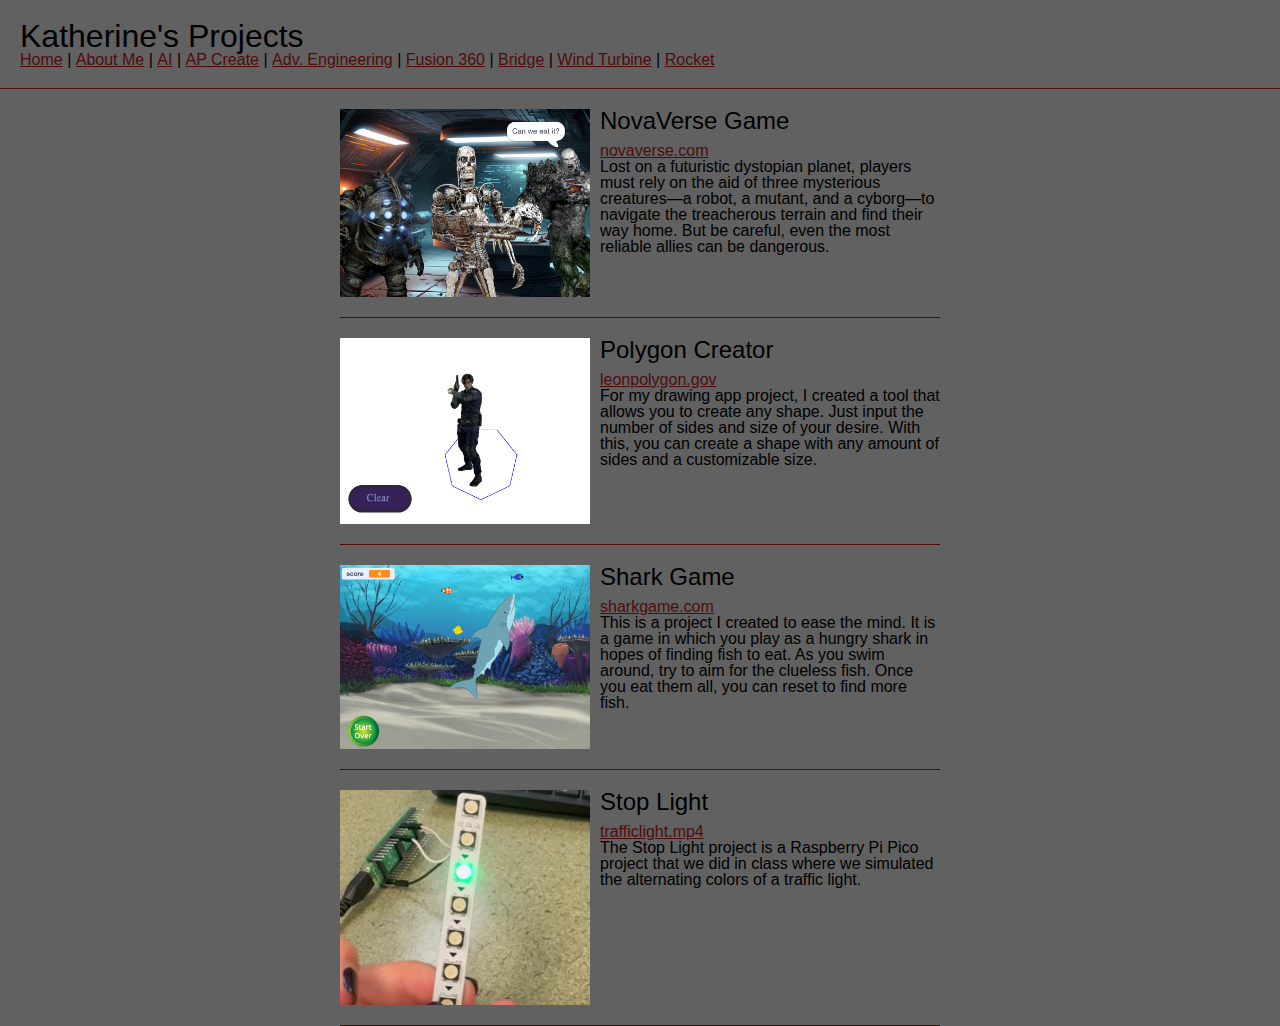
<file: index.html>
<!DOCTYPE html>
<html>

<head>
  <meta charset="utf-8">
  <meta name="viewport" content="width=device-width">
  <title>Katherine's Projects</title>
  <link href="reset.css" rel="stylesheet" type="text/css" />
  <link href="style.css" rel="stylesheet" type="text/css" />
</head>

  <body>
    <header>
      <h1>Katherine's Projects</h1>
      <nav>
        <ul>
          <li><a href="index.html">Home</a></li>
          <li>|</li>
          <li><a href="aboutme.html">About Me</a></li>
          <li>|</li>
          <li><a href="AI.html">AI</a></li>
          <li>|</li>
          <li><a href="AP Create.html">AP Create</a></li>
          <li>|</li>
          <li><a href="Adv. Engineering.html">Adv. Engineering</a></li>
          <li>|</li>
          <li><a href="Fusion 360.html">Fusion 360</a></li>
          <li>|</li>
          <li><a href="bridge.html">Bridge</a></li>
          <li>|</li>
          <li><a href="Wind Turbine.html">Wind Turbine</a></li>
          <li>|</li>
          <li><a href="Rocket.html">Rocket</a></li>
        </ul>
      </nav>
    </header>
<div id="project-container">
  <!-- start of project template -->
  <div class="project">
    <img src="img/scratchgame1.png" alt="NovaVerse screenshot" />
    <h2>NovaVerse Game</h2>
    <p><a href="https://scratch.mit.edu/projects/892056890/">novaverse.com</a></p>
    <p>Lost on a futuristic dystopian planet, players must rely on the aid of three mysterious creatures—a robot, a mutant, and a cyborg—to navigate the treacherous terrain and find their way home. But be careful, even the most reliable allies can be dangerous.</p>
    <div class="clear"></div>
  </div>
  <!-- end of project template -->
  <div class="project">
    <img src="img/polygoncreator.png" alt="Leon Polygon screenshot" />
    <h2>Polygon Creator</h2>
    <p><a href="https://scratch.mit.edu/projects/899092786/">leonpolygon.gov</a></p>
    <p>For my drawing app project, I created a tool that allows you to create any shape. Just input the number of sides and size of your desire. With this, you can create a shape with any amount of sides and a customizable size. </p>
    <div class="clear"></div>
  </div>
  <div class="project">
    <img src="img/personalproject.png" alt="Shark game screenshot" />
    <h2>Shark Game</h2>
    <p><a href="https://scratch.mit.edu/projects/890169931/">sharkgame.com</a></p>
    <p>This is a project I created to ease the mind. It is a game in which you play as a hungry shark in hopes of finding fish to eat. As you swim around, try to aim for the clueless fish. Once you eat them all, you can reset to find more fish.</p>
    <div class="clear"></div>
  </div>
    <div class="project">
      <img src="img/Screenshot 2024-05-10 1.49.22 PM.png" alt="Stop Light image" />
      <h2>Stop Light</h2>
      <p><a href="https://youtube.com/shorts/AUUl44_bwQA">trafficlight.mp4</a></p>
      <p>The Stop Light project is a Raspberry Pi Pico project that we did in class where we simulated the alternating colors of a traffic light.</p>
      <div class="clear"></div>
  </div>
</div>
</body>
</html>
</file>
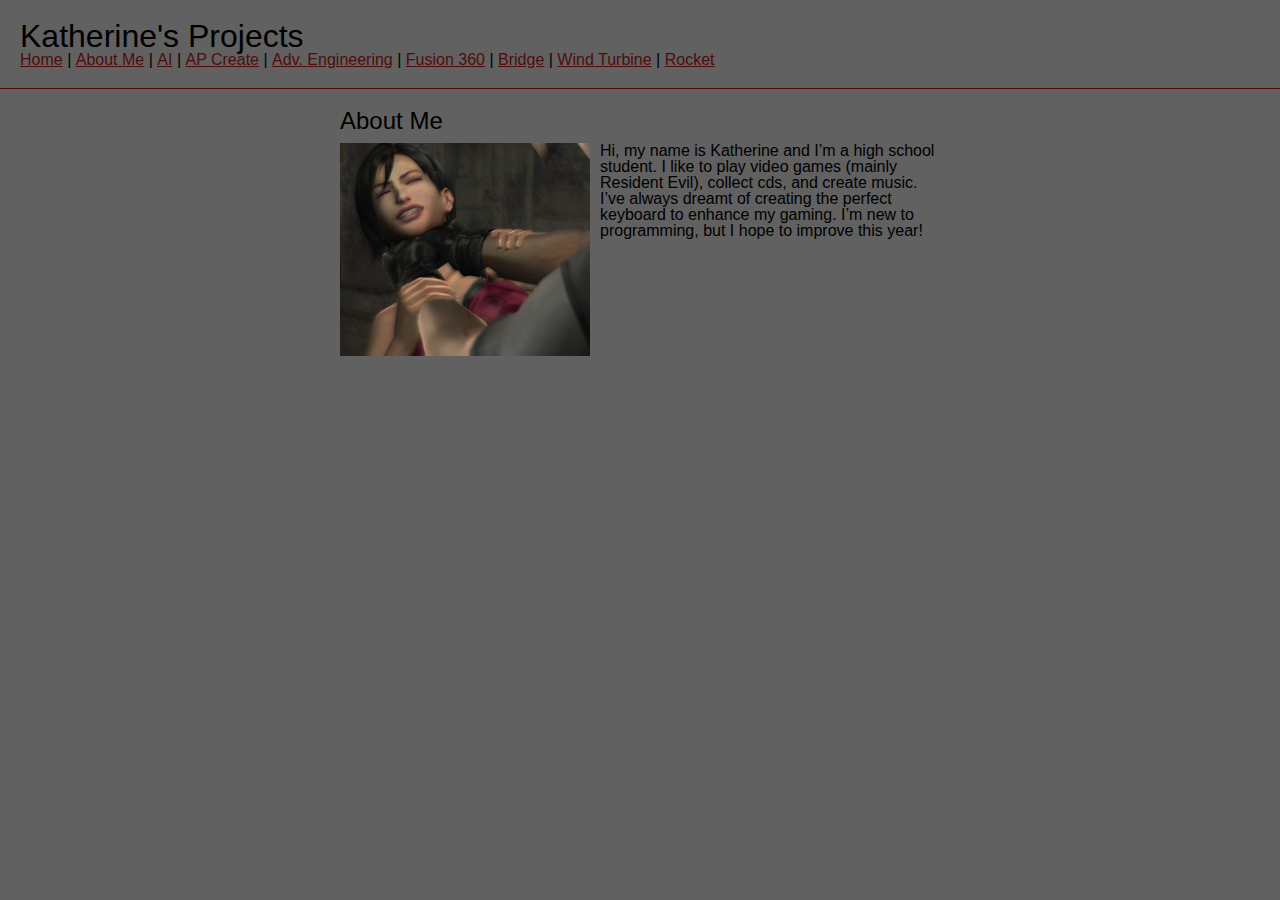
<file: aboutme.html>
<!DOCTYPE html>
<html>

<head>
  <meta charset="utf-8">
  <meta name="viewport" content="width=device-width">
  <title>Katherine's Projects</title>
  <link href="reset.css" rel="stylesheet" type="text/css" />
  <link href="style.css" rel="stylesheet" type="text/css" />
</head>

  <body>
    <header>
      <h1>Katherine's Projects</h1>
      <nav>
        <ul>
          <li><a href="index.html">Home</a></li>
          <li>|</li>
          <li><a href="aboutme.html">About Me</a></li>
          <li>|</li>
          <li><a href="AI.html">AI</a></li>
          <li>|</li>
          <li><a href="AP Create.html">AP Create</a></li>
          <li>|</li>
          <li><a href="Adv. Engineering.html">Adv. Engineering</a></li>
          <li>|</li>
          <li><a href="Fusion 360.html">Fusion 360</a></li>
          <li>|</li>
          <li><a href="bridge.html">Bridge</a></li>
          <li>|</li>
          <li><a href="Wind Turbine.html">Wind Turbine</a></li>
          <li>|</li>
          <li><a href="Rocket.html">Rocket</a></li>
        </ul>
      </nav>
    </header>
  <div id="aboutme">
    <h2>About Me</h2>
    <img src="img/bioimage.jpg"/>
    <p>Hi, my name is Katherine and I’m a high school student. I like to play video games (mainly Resident Evil), collect cds, and create music. I’ve always dreamt of creating the perfect keyboard to enhance my gaming. I’m new to programming, but I hope to improve this year!</p>
  </div>
</body>
</html>
</file>
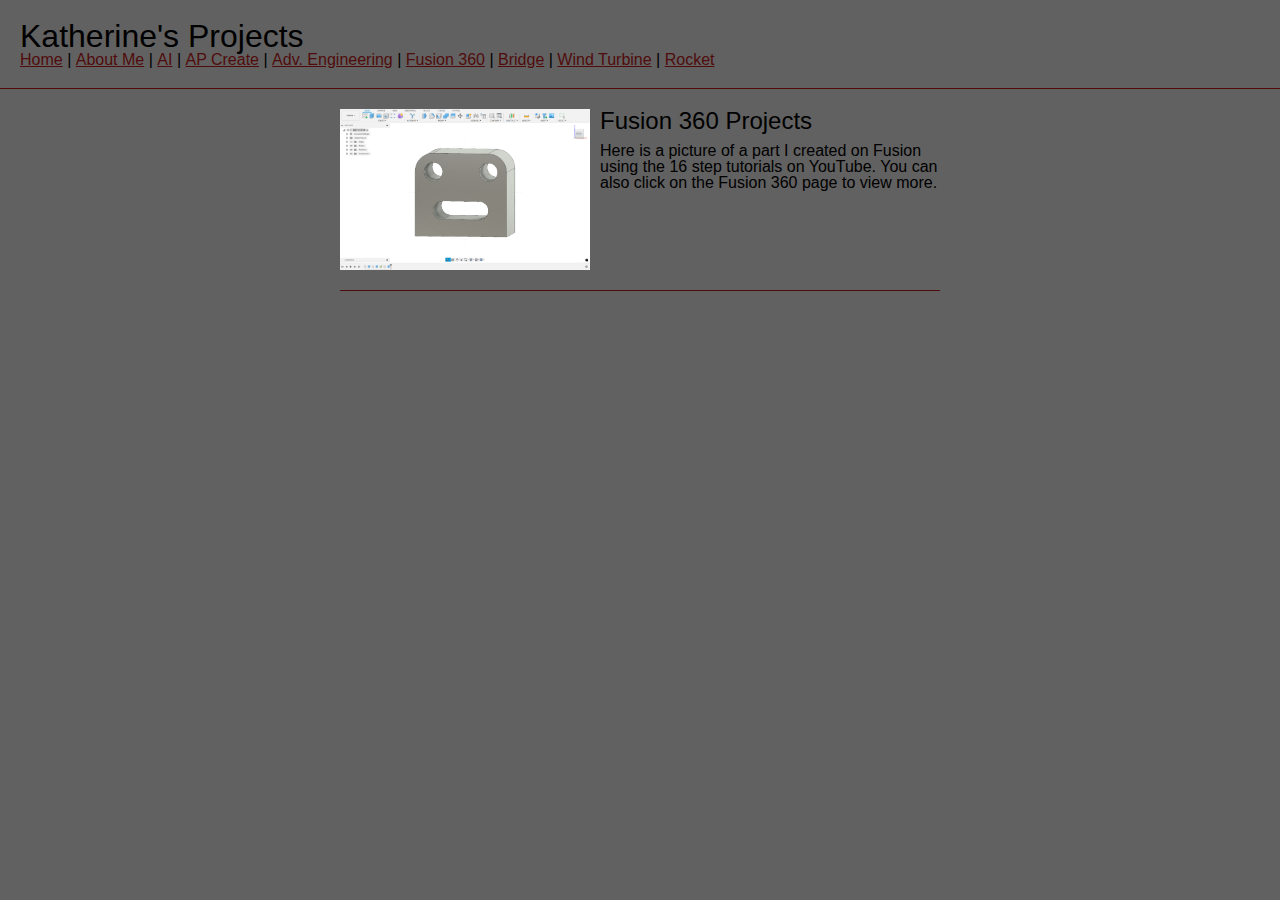
<file: Adv. Engineering.html>
<!DOCTYPE html>
<html>

<head>
  <meta charset="utf-8">
  <meta name="viewport" content="width=device-width">
  <title>Katherine's Projects</title>
  <link href="reset.css" rel="stylesheet" type="text/css" />
  <link href="style.css" rel="stylesheet" type="text/css" />
</head>

  <body>
    <header>
      <h1>Katherine's Projects</h1>
      <nav>
        <ul>
          <li><a href="index.html">Home</a></li>
          <li>|</li>
          <li><a href="aboutme.html">About Me</a></li>
          <li>|</li>
          <li><a href="AI.html">AI</a></li>
          <li>|</li>
          <li><a href="AP Create.html">AP Create</a></li>
          <li>|</li>
          <li><a href="Adv. Engineering.html">Adv. Engineering</a></li>
          <li>|</li>
          <li><a href="Fusion 360.html">Fusion 360</a></li>
          <li>|</li>
          <li><a href="bridge.html">Bridge</a></li>
          <li>|</li>
          <li><a href="Wind Turbine.html">Wind Turbine</a></li>
          <li>|</li>
          <li><a href="Rocket.html">Rocket</a></li>
        </ul>
      </nav>
    </header>
<div id="project-container">
  <!-- start of project template -->
  <div class="project">
    <img src="img/part6.png" alt="Fusion 360 Part 6 screenshot" />
    <h2>Fusion 360 Projects</h2>
    <p>Here is a picture of a part I created on Fusion using the 16 step tutorials on YouTube. You can also click on the Fusion 360 page to view more.</p>
    <div class="clear"></div>
  </div>
  <!-- end of project template -->
</div>
</body>
</html>
</file>
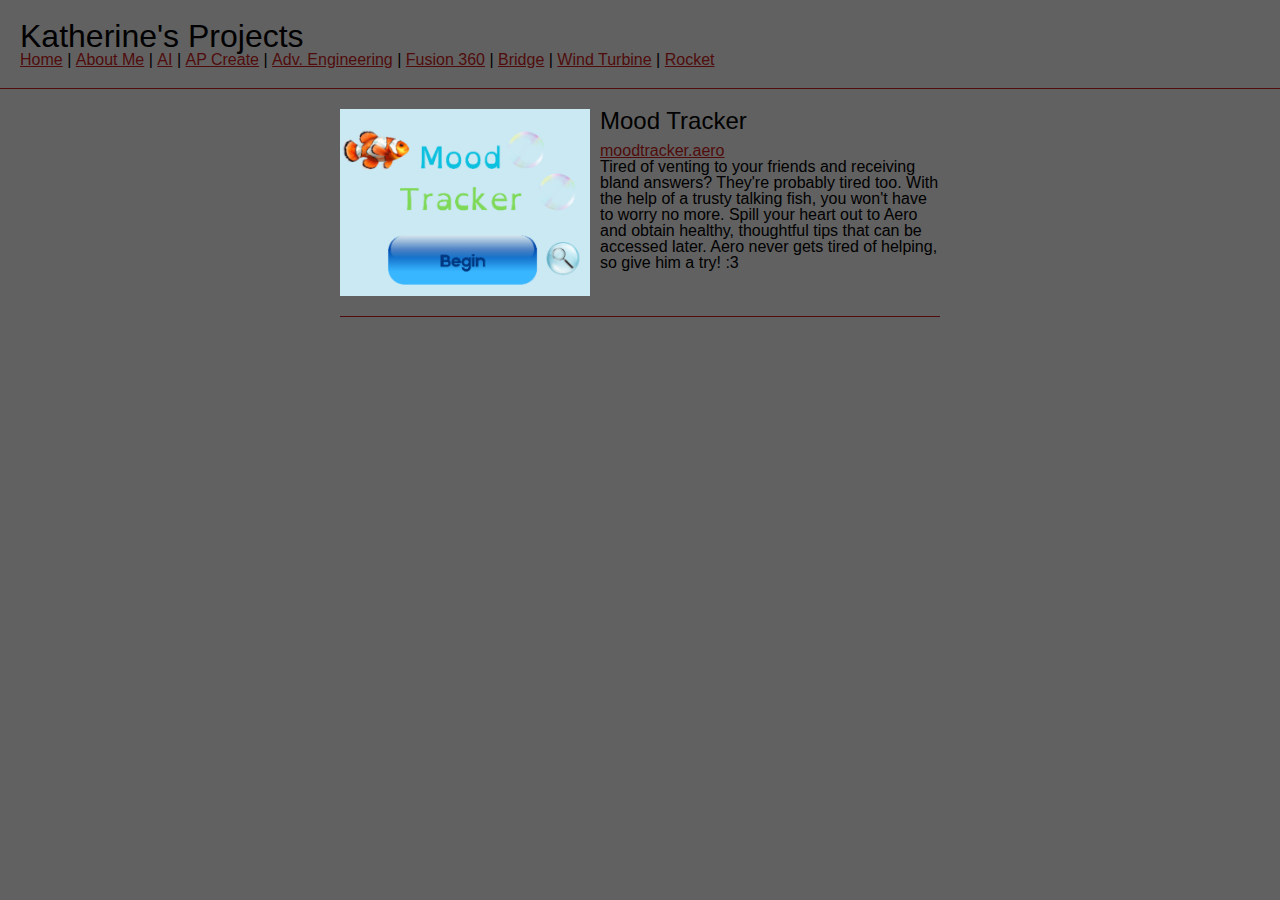
<file: AP Create.html>
<!DOCTYPE html>
<html>

<head>
  <meta charset="utf-8">
  <meta name="viewport" content="width=device-width">
  <title>Katherine's Projects</title>
  <link href="reset.css" rel="stylesheet" type="text/css" />
  <link href="style.css" rel="stylesheet" type="text/css" />
</head>

  <body>
    <header>
      <h1>Katherine's Projects</h1>
      <nav>
        <ul>
          <li><a href="index.html">Home</a></li>
          <li>|</li>
          <li><a href="aboutme.html">About Me</a></li>
          <li>|</li>
          <li><a href="AI.html">AI</a></li>
          <li>|</li>
          <li><a href="AP Create.html">AP Create</a></li>
          <li>|</li>
          <li><a href="Adv. Engineering.html">Adv. Engineering</a></li>
          <li>|</li>
          <li><a href="Fusion 360.html">Fusion 360</a></li>
          <li>|</li>
          <li><a href="bridge.html">Bridge</a></li>
          <li>|</li>
          <li><a href="Wind Turbine.html">Wind Turbine</a></li>
          <li>|</li>
          <li><a href="Rocket.html">Rocket</a></li>
        </ul>
      </nav>
    </header>
<div id="project-container">
  <!-- start of project template -->
  <div class="project">
    <img src="img/Screenshot (5).png" alt="Mood Tracker screenshot" />
    <h2>Mood Tracker</h2>
    <p><a href="https://snap.berkeley.edu/embed?projectname=mood%20project&username=katherineftw&showTitle=true&showAuthor=true&editButton=true&pauseButton=true">moodtracker.aero</a></p>
    <p>Tired of venting to your friends and receiving bland answers? They're probably tired too. With the help of a trusty talking fish, you won't have to worry no more. Spill your heart out to Aero and obtain healthy, thoughtful tips that can be accessed later. Aero never gets tired of helping, so give him a try! :3</p>
    <div class="clear"></div>
  </div>
  <!-- end of project template -->
</div>
</body>
</html>
</file>
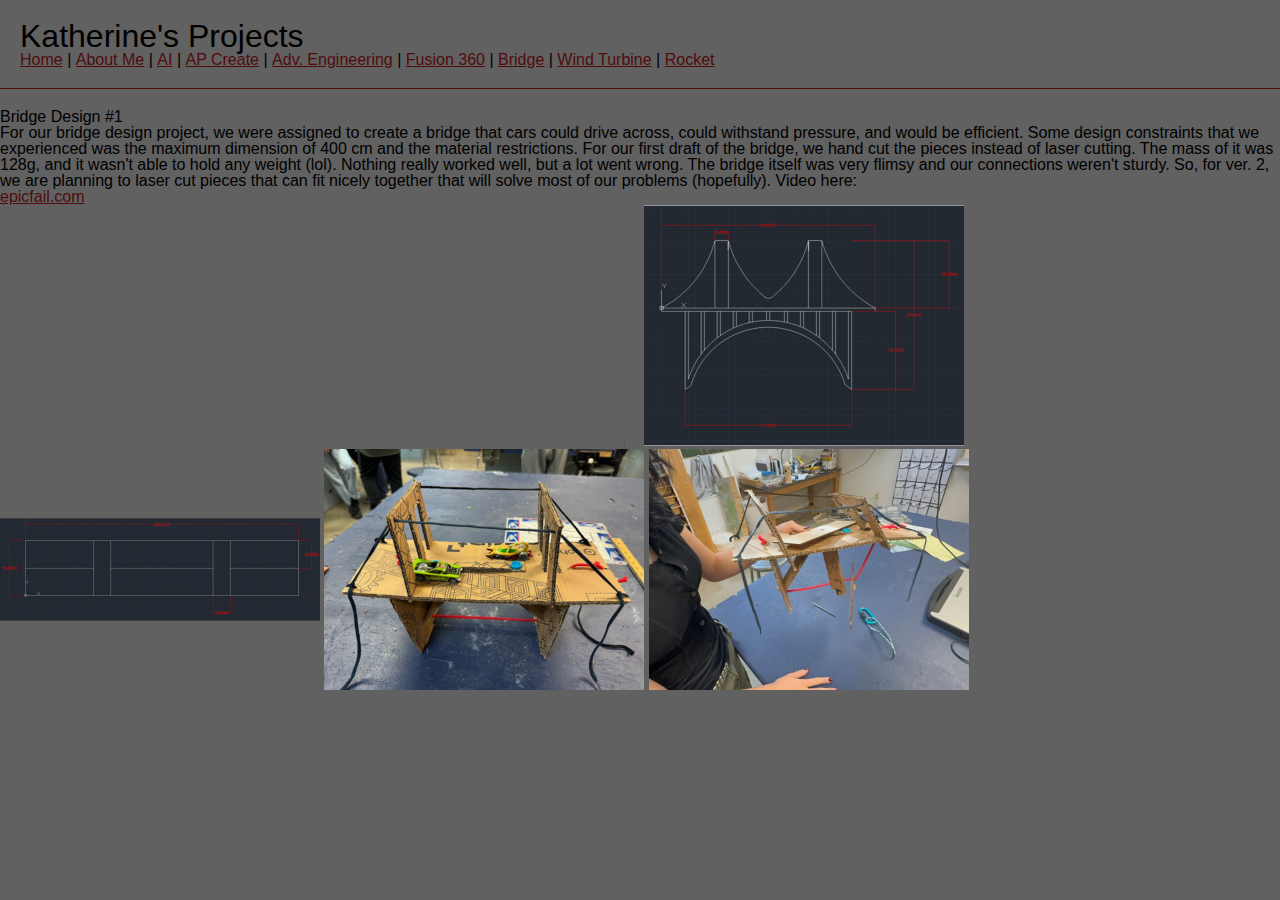
<file: bridge.html>
<!DOCTYPE html>
<html>

<head>
  <meta charset="utf-8">
  <meta name="viewport" content="width=device-width">
  <title>Katherine's Projects</title>
  <link href="reset.css" rel="stylesheet" type="text/css" />
  <link href="style.css" rel="stylesheet" type="text/css" />
</head>

<body>
  <header>
    <h1>Katherine's Projects</h1>
    <nav>
      <ul>
        <li><a href="index.html">Home</a></li>
        <li>|</li>
        <li><a href="aboutme.html">About Me</a></li>
        <li>|</li>
        <li><a href="AI.html">AI</a></li>
        <li>|</li>
        <li><a href="AP Create.html">AP Create</a></li>
        <li>|</li>
        <li><a href="Adv. Engineering.html">Adv. Engineering</a></li>
        <li>|</li>
        <li><a href="Fusion 360.html">Fusion 360</a></li>
        <li>|</li>
        <li><a href="bridge.html">Bridge</a></li>
        <li>|</li>
        <li><a href="Wind Turbine.html">Wind Turbine</a></li>
        <li>|</li>
        <li><a href="Rocket.html">Rocket</a></li>
      </ul>
    </nav>
  </header>
  <div id="bridge">
    <h2>Bridge Design #1</h2>
    <p>For our bridge design project, we were assigned to create a bridge that cars could drive across, could withstand pressure, and would be efficient. Some design constraints that we experienced was the maximum dimension of 400 cm and the material restrictions. For our first draft of the bridge, we hand cut the pieces instead of laser cutting. The mass of it was 128g, and it wasn't able to hold any weight (lol). Nothing really worked well, but a lot went wrong. The bridge itself was very flimsy and our connections weren't sturdy. So, for ver. 2, we are planning to laser cut pieces that can fit nicely together that will solve most of our problems (hopefully). Video here: <p><a href="https://youtu.be/PNOywoI46x0">epicfail.com</a></p></p>
    <img src="img/Untitled design (7).png"/>
    <img src="img/Untitled design (3).png"/>
    <img src="img/Untitled design (4).png"/>
    <img src="img/Untitled design (5).png"/>
    <img src="img/Untitled design (6).png"/>
  </div>
</body>
</html>
</file>
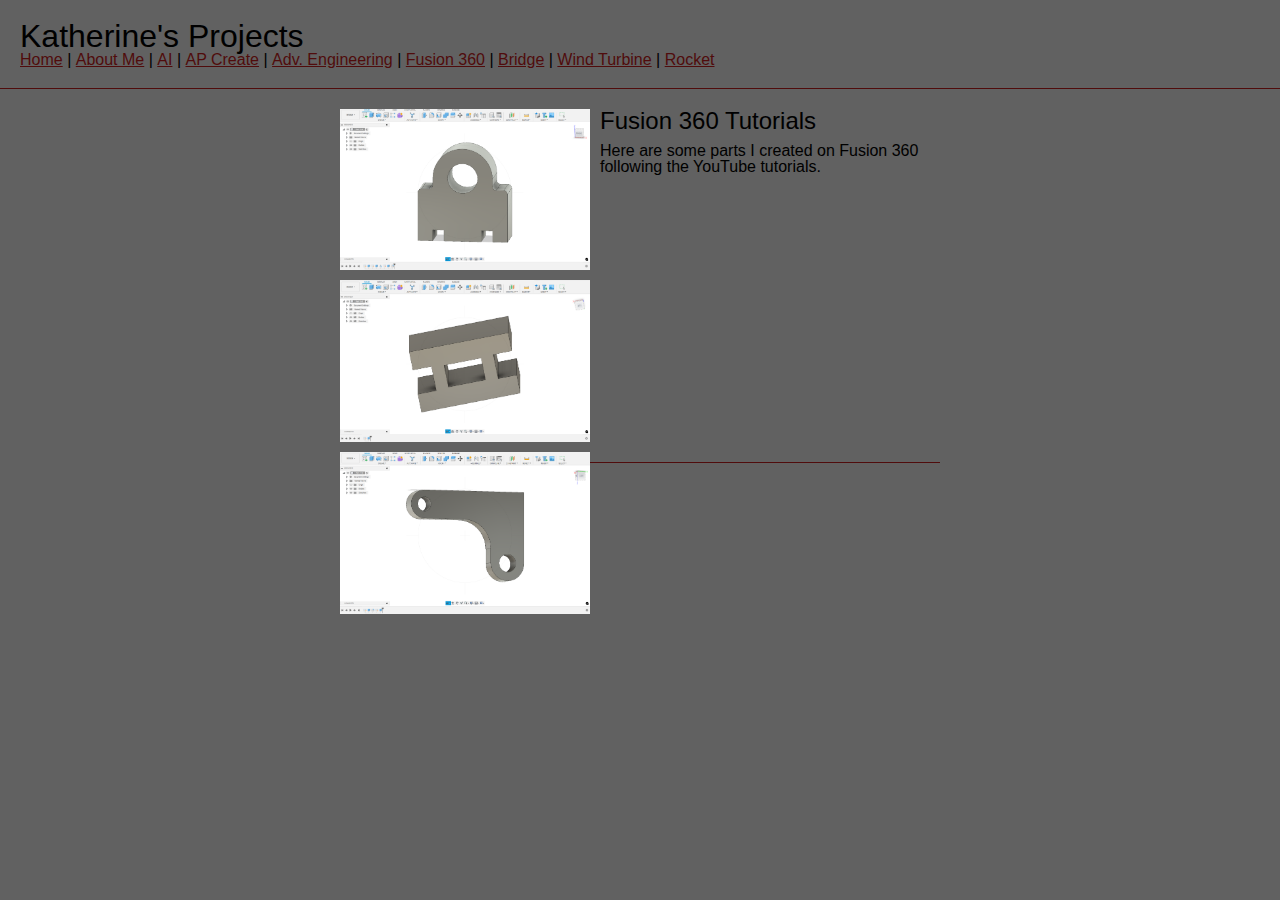
<file: Fusion 360.html>
<!DOCTYPE html>
<html>

<head>
  <meta charset="utf-8">
  <meta name="viewport" content="width=device-width">
  <title>Katherine's Projects</title>
  <link href="reset.css" rel="stylesheet" type="text/css" />
  <link href="style.css" rel="stylesheet" type="text/css" />
</head>

  <body>
    <header>
      <h1>Katherine's Projects</h1>
      <nav>
        <ul>
          <li><a href="index.html">Home</a></li>
          <li>|</li>
          <li><a href="aboutme.html">About Me</a></li>
          <li>|</li>
          <li><a href="AI.html">AI</a></li>
          <li>|</li>
          <li><a href="AP Create.html">AP Create</a></li>
          <li>|</li>
          <li><a href="Adv. Engineering.html">Adv. Engineering</a></li>
          <li>|</li>
          <li><a href="Fusion 360.html">Fusion 360</a></li>
          <li>|</li>
          <li><a href="bridge.html">Bridge</a></li>
          <li>|</li>
          <li><a href="Wind Turbine.html">Wind Turbine</a></li>
          <li>|</li>
          <li><a href="Rocket.html">Rocket</a></li>
        </ul>
      </nav>
    </header>
<div id="project-container">
  <!-- start of project template -->
  <div class="project">
    <img src="img/part5.png" alt="Fusion 360 Part 5 screenshot" />
    <h2>Fusion 360 Tutorials</h2>
    <p>Here are some parts I created on Fusion 360 following the YouTube tutorials.</p>
    <div class="clear"></div>
    <img src="img/part8.png" alt="Fusion 360 Part 8 screenshot" />
    <div class="clear"></div>
    <img src="img/part7.png" alt="Fusion 360 Part 7 screenshot" />
  </div>
  <!-- end of project template -->
</div>
</body>
</html>
<iframe src="https://gmail4336446.autodesk360.com/shares/public/SH30dd5QT870c25f12fc7e482b254f493e9c?mode=embed" width="512" height="384" allowfullscreen="true" webkitallowfullscreen="true" mozallowfullscreen="true"  frameborder="0"></iframe>
</file>
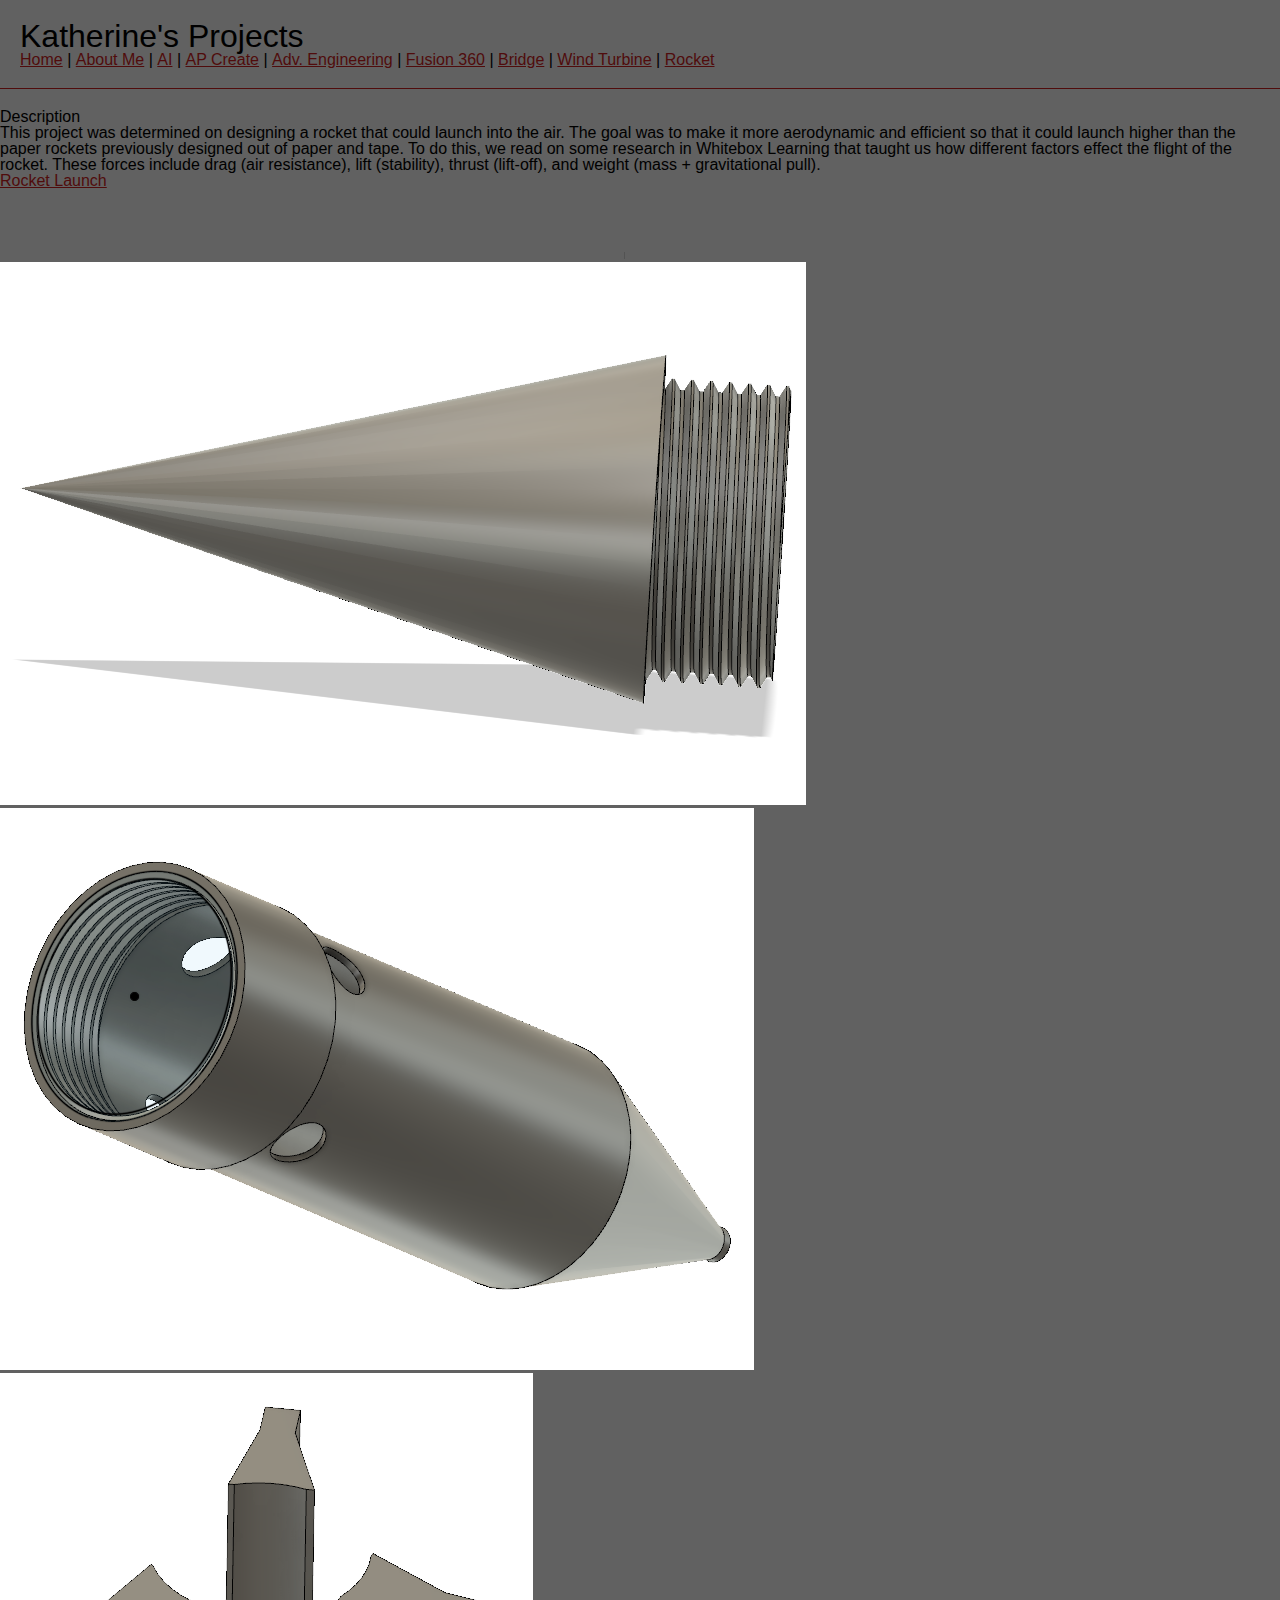
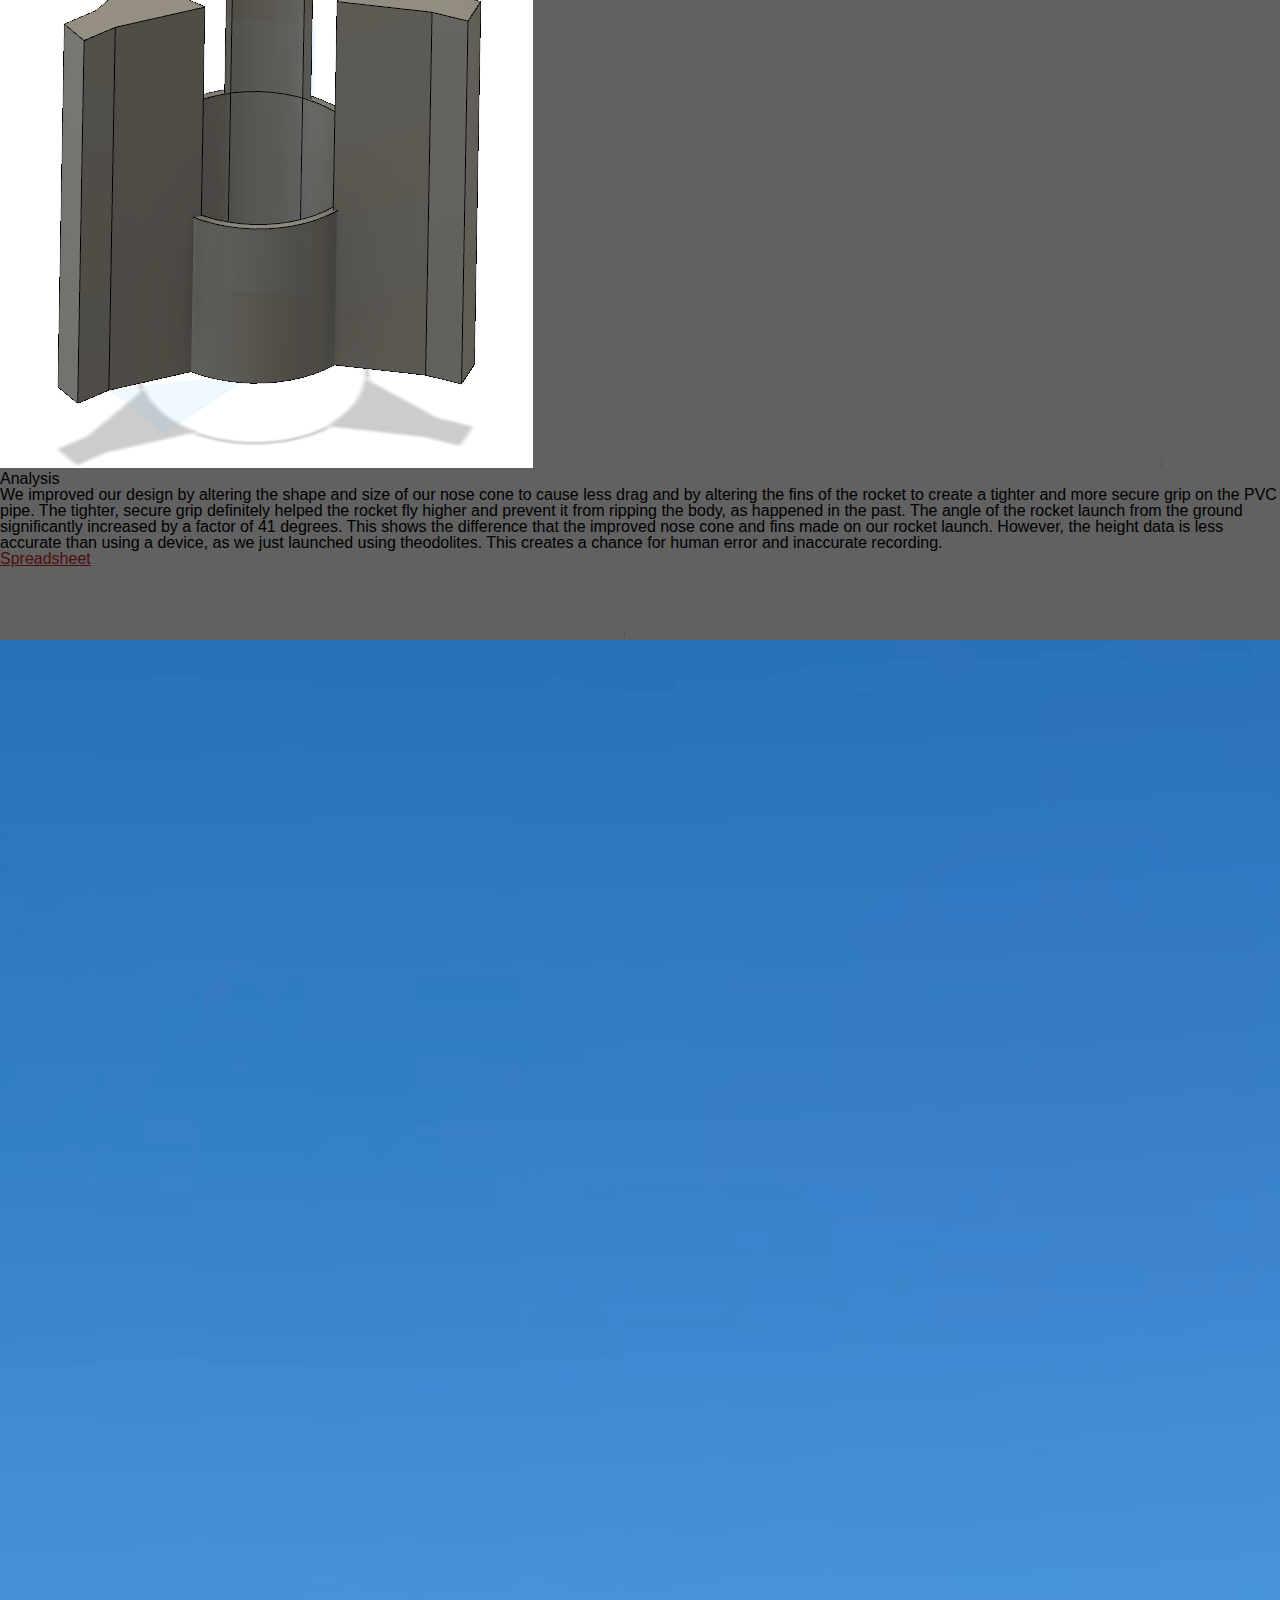
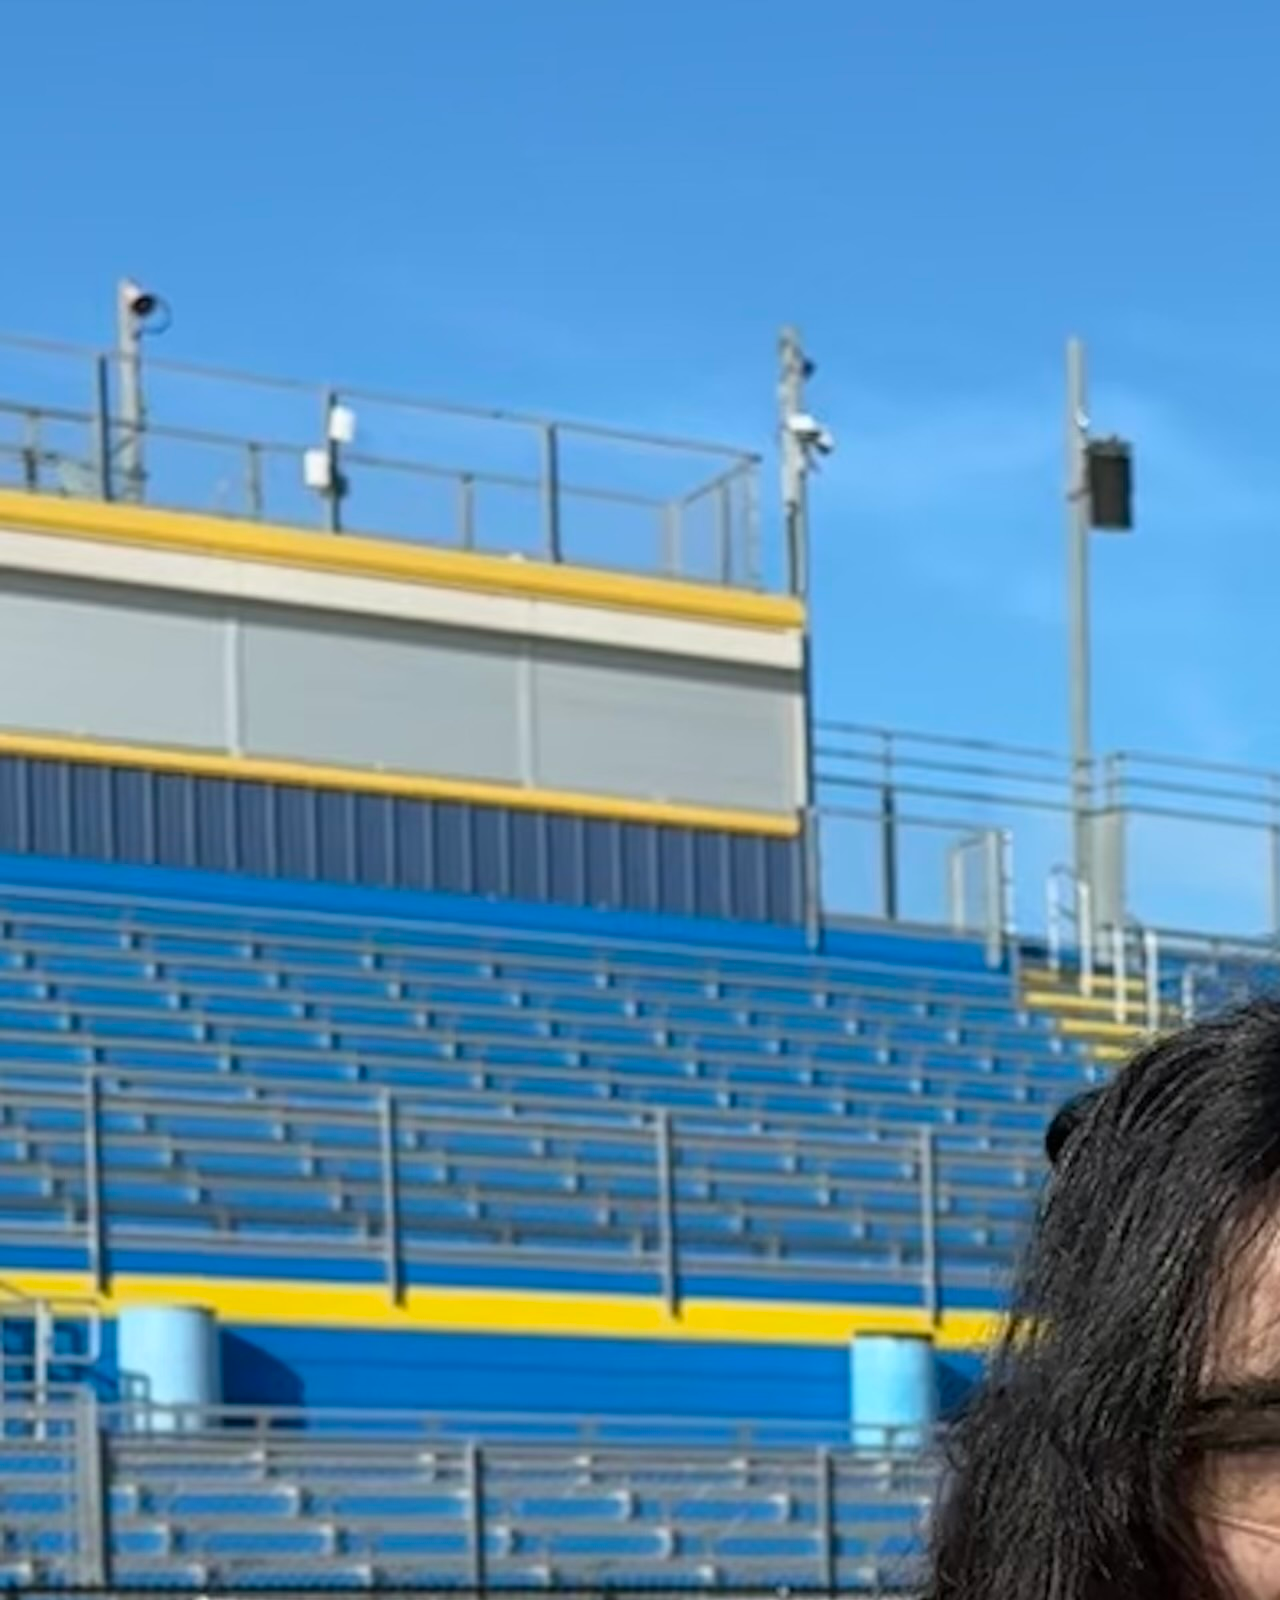
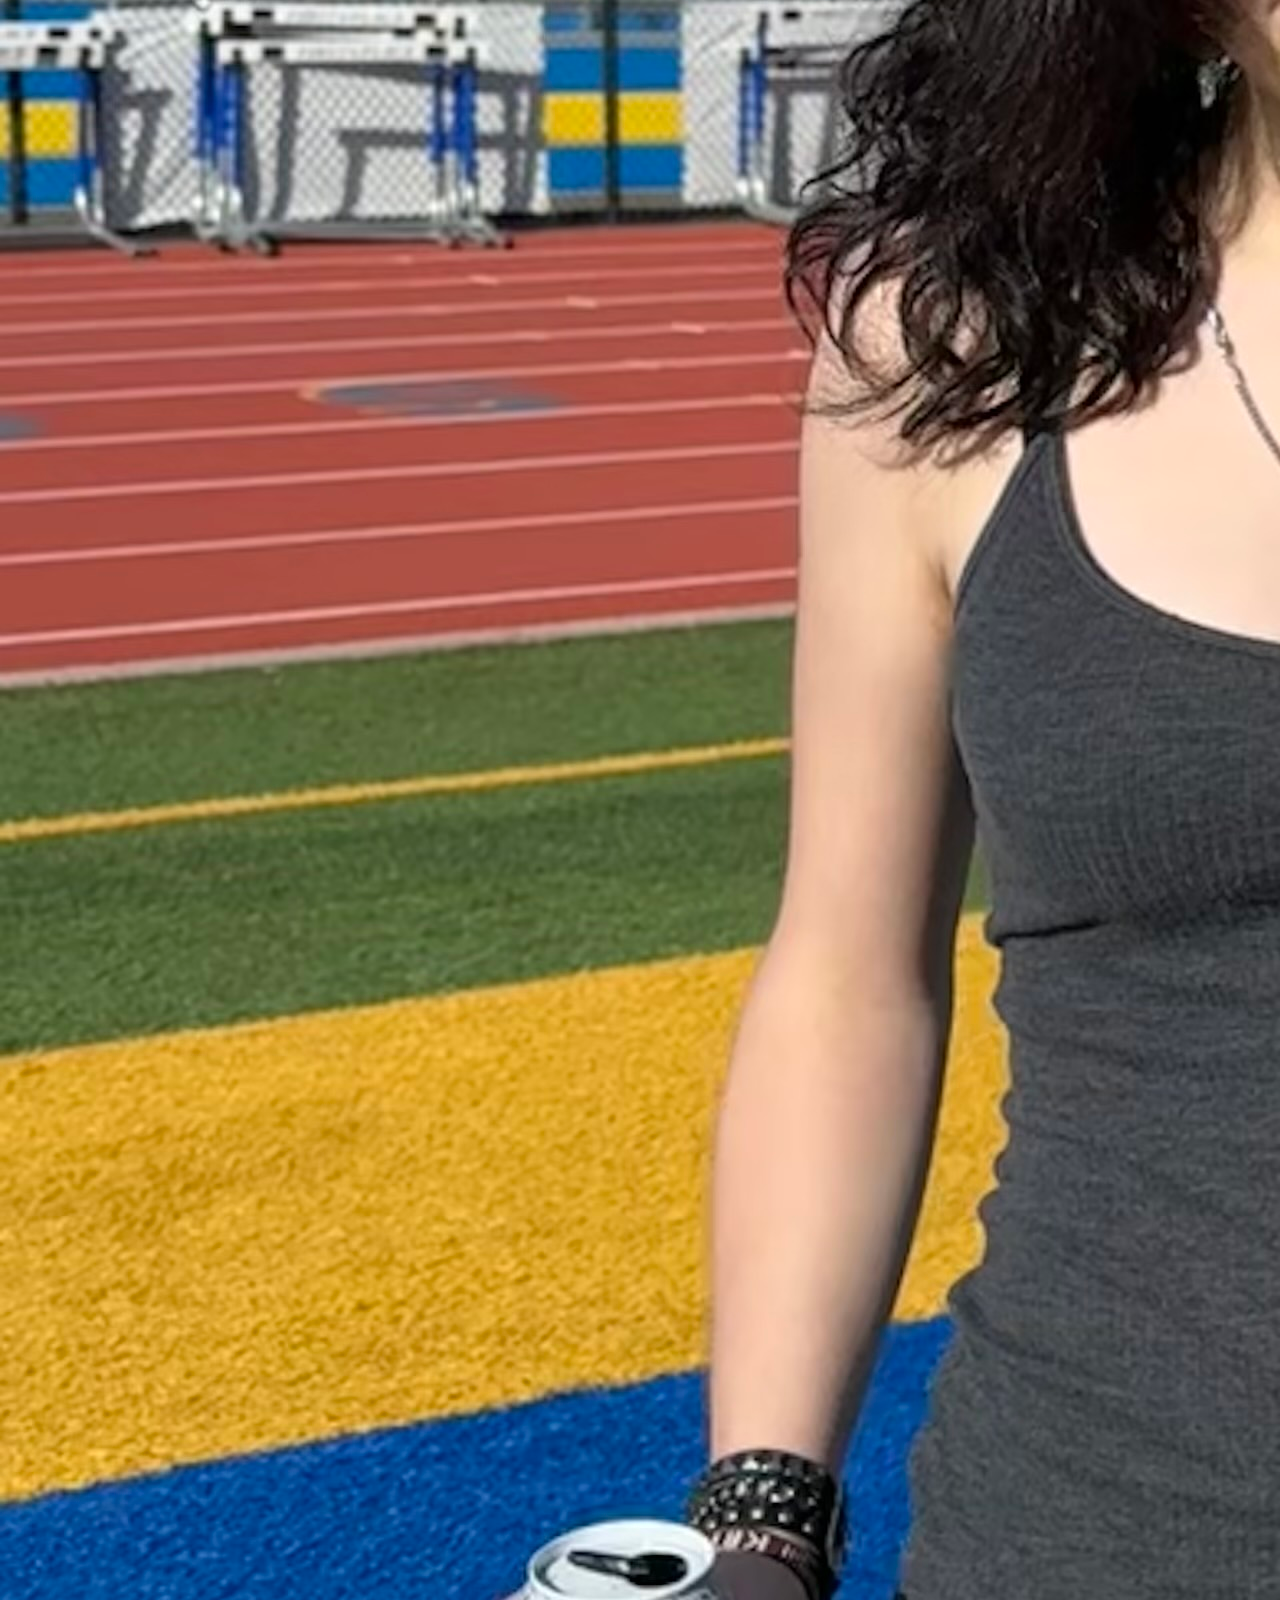
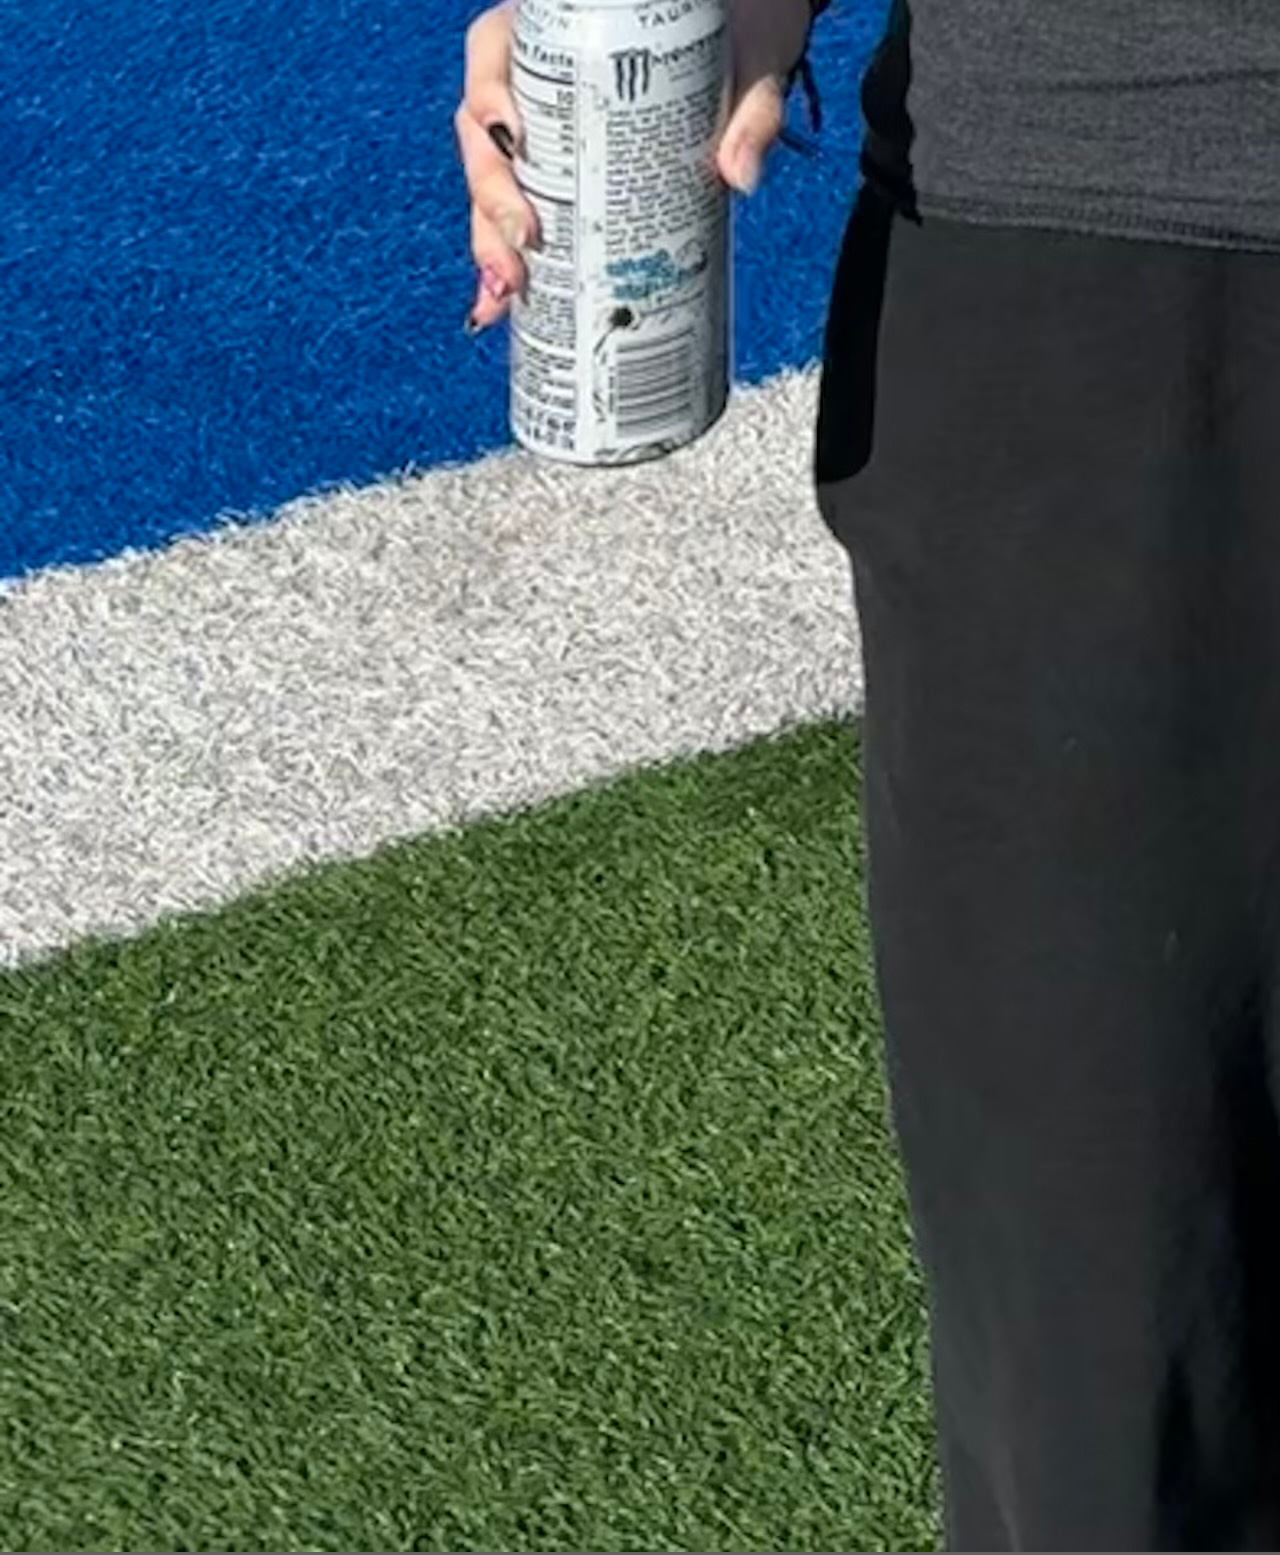
<file: Rocket.html>
<!DOCTYPE html>
<html>

<head>
  <meta charset="utf-8">
  <meta name="viewport" content="width=device-width">
  <title>Katherine's Projects</title>
  <link href="reset.css" rel="stylesheet" type="text/css" />
  <link href="style.css" rel="stylesheet" type="text/css" />
</head>

<body>
  <header>
    <h1>Katherine's Projects</h1>
    <nav>
      <ul>
        <li><a href="index.html">Home</a></li>
        <li>|</li>
        <li><a href="aboutme.html">About Me</a></li>
        <li>|</li>
        <li><a href="AI.html">AI</a></li>
        <li>|</li>
        <li><a href="AP Create.html">AP Create</a></li>
        <li>|</li>
        <li><a href="Adv. Engineering.html">Adv. Engineering</a></li>
        <li>|</li>
        <li><a href="Fusion 360.html">Fusion 360</a></li>
        <li>|</li>
        <li><a href="bridge.html">Bridge</a></li>
        <li>|</li>
        <li><a href="Wind Turbine.html">Wind Turbine</a></li>
        <li>|</li>
        <li><a href="Rocket.html">Rocket</a></li>
      </ul>
    </nav>
  </header>
  <div id="bridge">
    <h2>Description</h2>
    <p>This project was determined on designing a rocket that could launch into the air. The goal was to make it more aerodynamic and efficient so that it could launch higher than the paper rockets previously designed out of paper and tape. To do this, we read on some research in Whitebox Learning that taught us how different factors effect the flight of the rocket. These forces include drag (air resistance), lift (stability), thrust (lift-off), and weight (mass + gravitational pull).<p><a href="https://youtube.com/shorts/TWy6dFHkynQ">Rocket Launch</a></p></p>
    <img src="img/Untitled design (7).png"/>
    <img src="img/NoseCone.PNG"/>
    <img src="img/ConeHolder.PNG"/> 
    <img src="img/Fins.PNG"/>
    <img src="img/Untitled design (7).png"/>
    <h2>Analysis</h2>
    <p>We improved our design by altering the shape and size of our nose cone to cause less drag and by altering the fins of the rocket to create a tighter and more secure grip on the PVC pipe. The tighter, secure grip definitely helped the rocket fly higher and prevent it from ripping the body, as happened in the past. The angle of the rocket launch from the ground significantly increased by a factor of 41 degrees. This shows the difference that the improved nose cone and fins made on our rocket launch. However, the height data is less accurate than using a device, as we just launched using theodolites. This creates a chance for human error and inaccurate recording. <p><a href="https://docs.google.com/spreadsheets/d/1IV3xfaNzKex9XFcX_e95_T77Y8HPaN3KLkqR4dO3jGg/edit?gid=0#gid=0">Spreadsheet</a></p></p>
    <img src="img/Untitled design (7).png"/>
    <img src="img/Image_20250411_102738_734.jpeg"/>
  </div>
</body>
</html>
</file>
<file: style.css>
html {
  height: 100%;
  width: 100%;
}
body {
    font-family: 'Franklin Gothic Medium', 'Arial Narrow', Arial, sans-serif;
    background-color: rgb(97, 97, 97);
    color: rgb(0, 0, 0);
}
a {
    color: rgb(80, 12, 12);
}
a:hover {
    color: #f96c6c;
}
header {
    margin-bottom: 20px;
    padding: 20px;
    border-bottom: 1px solid rgb(80, 12, 12);
}
header h1 {
    font-size: 2em;
}
header nav ul li {
    display: inline;
}
.clear {
  clear: both;
}
#project-container, #aboutme {
  margin: 0 auto;
  width: 90%;
  max-width: 600px;
}
.project {
    margin-bottom: 20px;
    padding-bottom: 10px;
    border-bottom: 1px solid rgb(80, 12, 12);
}
.project img, #aboutme img {
  width: 250px;
  float: left;
  margin-right: 10px;
  margin-bottom: 10px;
}
.project h2, #aboutme h2 {
    font-size: 1.5em;
    margin-bottom: 10px;
}
</file>
